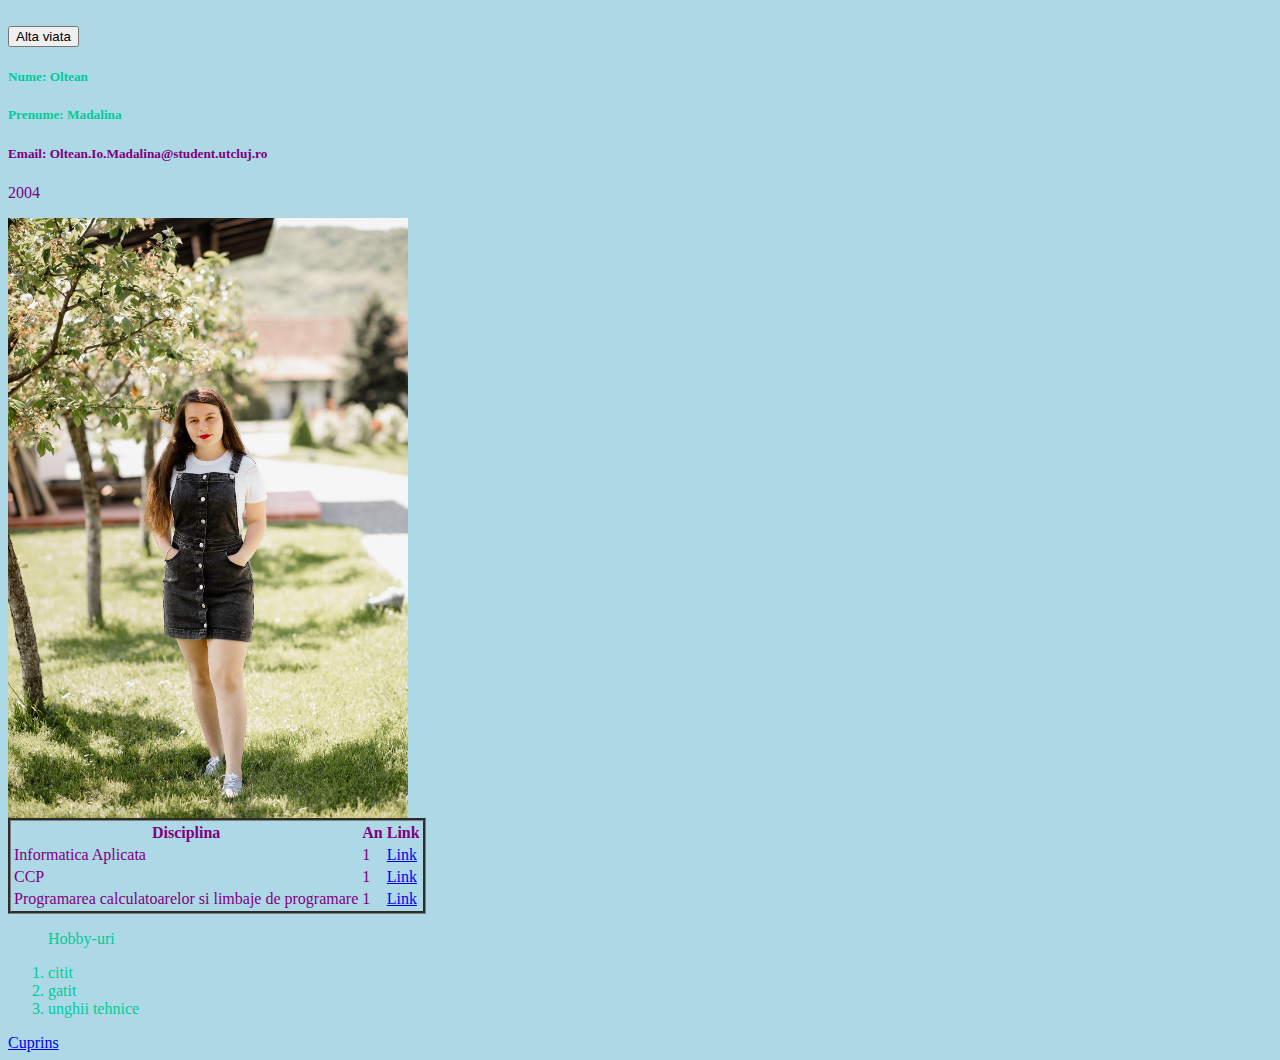
<file: index.html>
<html>
<head>
      <title> HTML </title>
      <link rel="stylesheet" href="stylee.css">
      <script src="script.js" defer> </script>
</head>

<body id="body">
<br>
<button id="button">Alta viata</button>
<h5 id="nume" class="white-text">Nume: Oltean   </h5>
<h5 id="prenume" class="white-text">Prenume: Madalina </h5>
<i class="fas fa-cloud"></i>
<h5>Email: Oltean.Io.Madalina@student.utcluj.ro </h5>
<p id="anNastere">2004</p>
<img id="imagine" src="poza1.jpg" style="width:400px;height:600px;">
<table class="groove">
  <tr>
    <th>Disciplina </th>
    <th>An</th>
    <th>Link</th>
  </tr>
  <tr>
    <td>Informatica Aplicata </td>
    <td>1</td>
    <td><a href="https://etti.utcluj.ro/files/Acasa/Site/FiseDisciplina/EaRo/06.pdf">Link</a> </td>
  </tr>
  <tr>
    <td>CCP</td>
    <td>1 </td>
    <td><a href=" ANEXA nr (utcluj.ro)">Link</a>  </td>
  </tr>
<tr>
    <td>Programarea calculatoarelor si limbaje de programare </td>
    <td>1 </td>
    <td> <a href="ANEXA nr (utcluj.ro)"> Link</a> </td>
  </tr>
</table>
<ol id="pasiuni" class="white-text">Hobby-uri</ol>
<ol id="experiente" class="white-text">
	<li>citit</li>
	<li>gatit</li>
	<li>unghii tehnice</li>
</ol>
<a href="cuprins.html"> Cuprins </a>
</body>
</html>
</file>
<file: stylee.css>
.white-text { color: #00CC99;
}
#rounded-img { border radius: 100px; 
}
body{background-color: lightblue;
}
table.groove {border-style: groove;}
h5,table, p, ol { color: purple;}
<meta name="viewport" content="width=device-width, initial-scale=1">
<script src="https://kit.fontawesome.com/a076d05399.js" crossorigin="anonymous"></script>
button{
  text-align: center;
  font-size: 20px;
  cursor: pointer;
  transition-duration: 0.5s;
}
</file>
